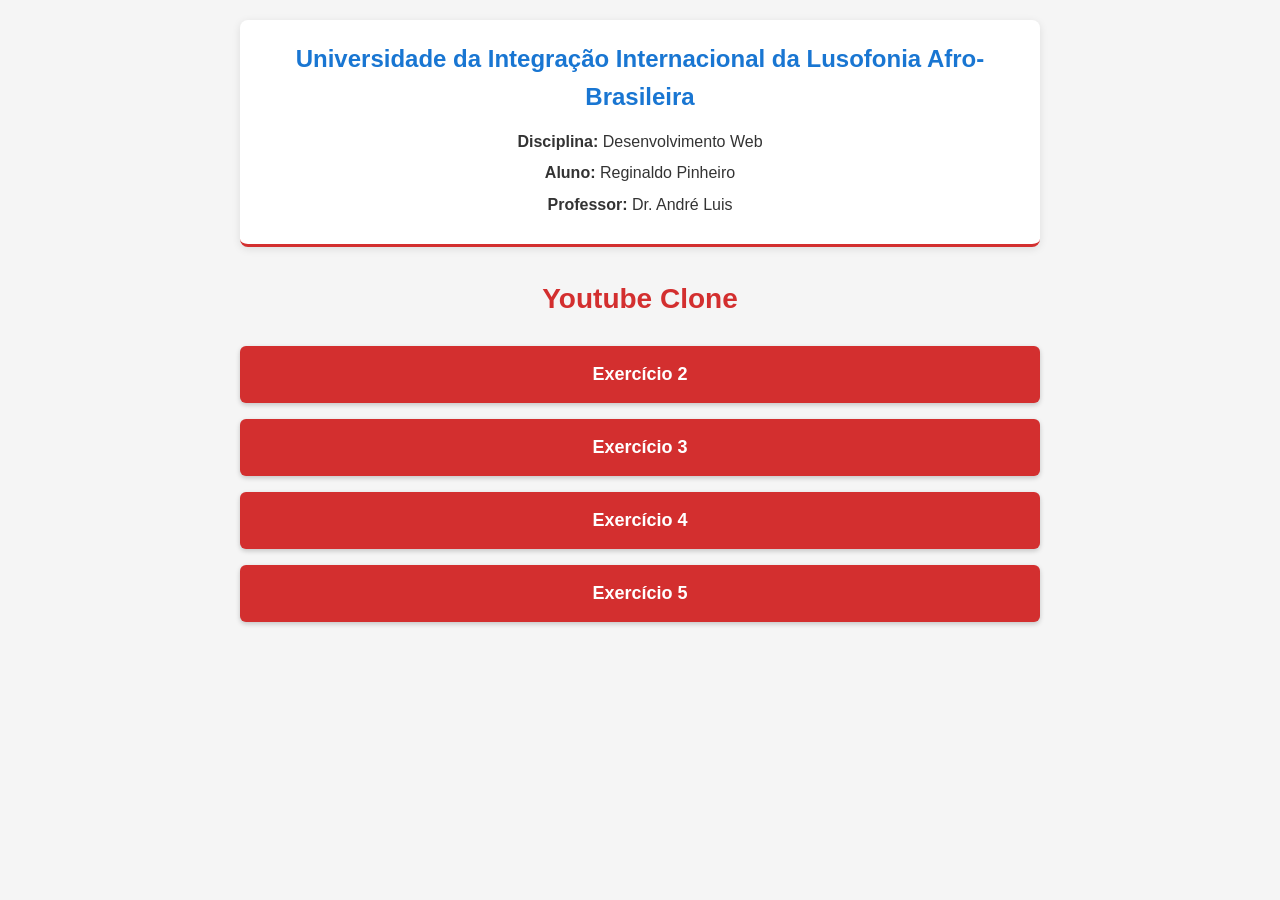
<file: index.html>
<!DOCTYPE html>
<html lang="pt-BR">
<head>
    <meta charset="UTF-8">
    <meta name="viewport" content="width=device-width, initial-scale=1.0">
    <title>Youtube Clone - Trabalho Acadêmico</title>
    <link rel="stylesheet" href="src/css/estilo.css"> <!-- Link para o novo CSS -->
</head>
<body>
    <!-- Cabeçalho Acadêmico -->
    <header class="cabecalho-academico">
        <h1>Universidade da Integração Internacional da Lusofonia Afro-Brasileira</h1>
        <p><strong>Disciplina:</strong> Desenvolvimento Web</p>
        <p><strong>Aluno:</strong> Reginaldo Pinheiro</p>
        <p><strong>Professor:</strong> Dr. André Luis</p>
    </header>

    <main class="conteudo-principal">
        <h2>Youtube Clone</h2>
        <div class="button-container">
            <a href="exercicio2.html" class="btn">Exercício 2</a>
            <a href="exercicio3.html" class="btn">Exercício 3</a>
            <a href="exercicio4.html" class="btn">Exercício 4</a>
            <a href="exercicio5.html" class="btn">Exercício 5</a>
        </div>
    </main>
</body>
</html>
</file>
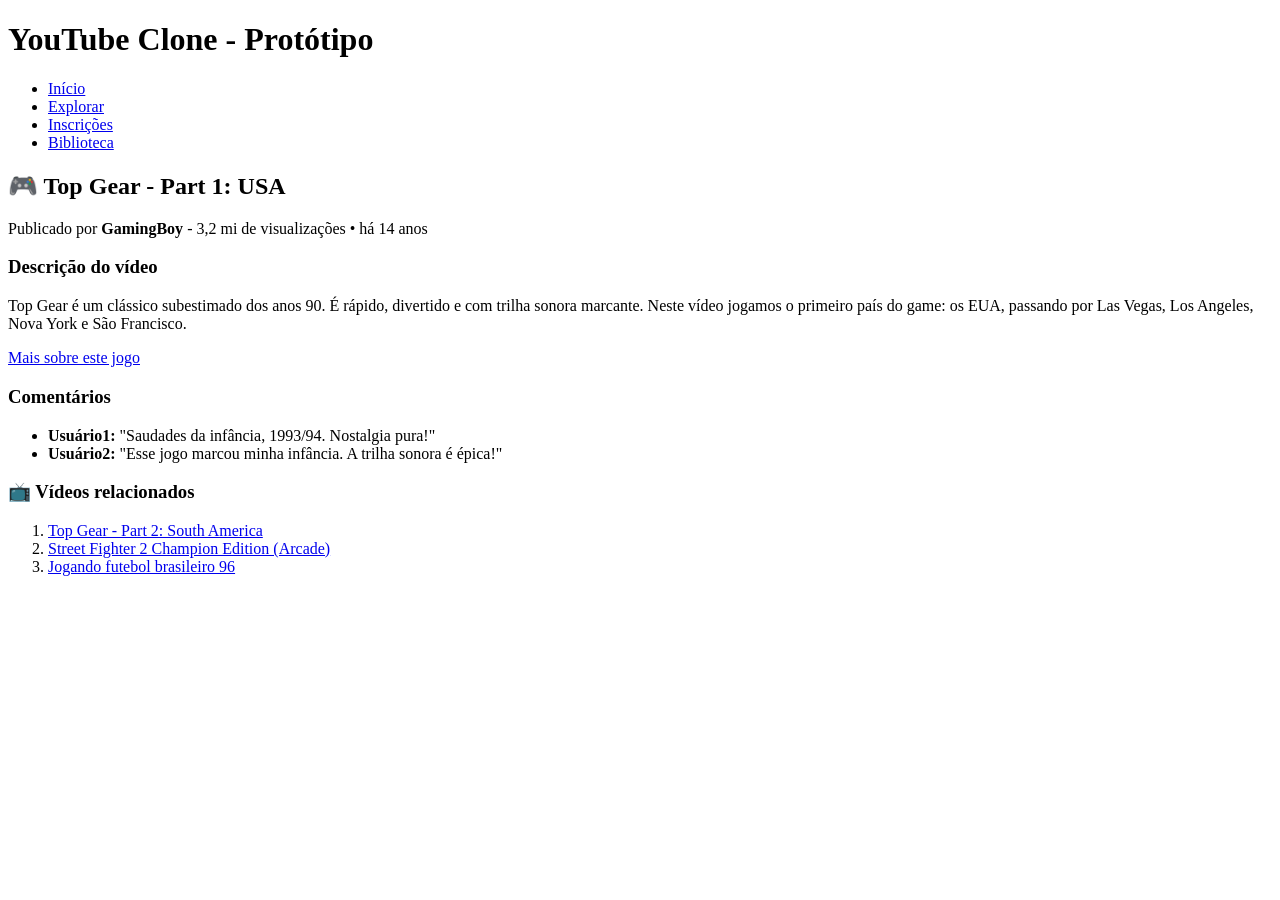
<file: exercicio2.html>
<!DOCTYPE html>
<html lang="pt-BR">
<head>
    <meta charset="UTF-8">
    <meta name="viewport" content="width=device-width, initial-scale=1.0">
    <title>Top Gear (SNES) - Parte 1: USA</title>
</head>
<body>
<!-- Protótipo de página de vídeo do YouTube -->
    <header>
        <h1>YouTube Clone - Protótipo</h1>
        <nav>
            <ul>
                <li><a href="#">Início</a></li>
                <li><a href="#">Explorar</a></li>
                <li><a href="#">Inscrições</a></li>
                <li><a href="#">Biblioteca</a></li>
            </ul>
        </nav>
    </header>
<!-- Conteúdo principal -->
    <main>
        <h2>🎮 Top Gear - Part 1: USA</h2>
        <p>Publicado por <strong>GamingBoy</strong> - 3,2 mi de visualizações • há 14 anos</p>
        
        <section>
            <h3>Descrição do vídeo</h3>
            <p>
                Top Gear é um clássico subestimado dos anos 90. É rápido, divertido e com trilha sonora marcante. 
                Neste vídeo jogamos o primeiro país do game: os EUA, passando por Las Vegas, Los Angeles, Nova York e São Francisco.
            </p>
            <p><a href="#">Mais sobre este jogo</a></p>
        </section>
<!-- Seção de comentários -->
        <section>
            <h3>Comentários</h3>
            <ul>
                <li><strong>Usuário1:</strong> "Saudades da infância, 1993/94. Nostalgia pura!"</li>
                <li><strong>Usuário2:</strong> "Esse jogo marcou minha infância. A trilha sonora é épica!"</li>
            </ul>
        </section>
<!-- Seção de vídeos relacionados -->
        <section>
            <h3>📺 Vídeos relacionados</h3>
            <ol>
                <li><a href="#">Top Gear - Part 2: South America</a></li>
                <li><a href="#">Street Fighter 2 Champion Edition (Arcade)</a></li>
                <li><a href="#">Jogando futebol brasileiro 96</a></li>
</file>
<file: src/css/estilo.css>
/* estilo.css */

/* Reset básico */
* {
    margin: 0;
    padding: 0;
    box-sizing: border-box;
}

body {
    font-family: 'Segoe UI', Tahoma, Geneva, Verdana, sans-serif;
    background-color: #f5f5f5;
    color: #333;
    line-height: 1.6;
}

/* Cabeçalho Acadêmico */
.cabecalho-academico {
    background-color: #ffffff;
    border-bottom: 3px solid #d32f2f;
    padding: 20px 30px;
    text-align: center;
    width: 90%;
    max-width: 800px;
    margin: 20px auto;
    border-radius: 8px;
    box-shadow: 0 2px 8px rgba(0, 0, 0, 0.1);
}

.cabecalho-academico h1 {
    font-size: 24px;
    color: #1976d2; /* Azul acadêmico */
    margin-bottom: 12px;
}

.cabecalho-academico p {
    font-size: 16px;
    margin: 6px 0;
}

/* Conteúdo principal */
.conteudo-principal {
    text-align: center;
    width: 90%;
    max-width: 800px;
    margin: 0 auto;
}

.conteudo-principal h2 {
    color: #d32f2f; /* Vermelho do YouTube */
    margin: 30px 0 25px;
    font-size: 28px;
}

/* Botões */
.button-container {
    display: flex;
    flex-direction: column;
    gap: 16px;
    margin-top: 20px;
}

.btn {
    padding: 14px 28px;
    font-size: 18px;
    color: white;
    background-color: #d32f2f;
    border: none;
    border-radius: 6px;
    cursor: pointer;
    text-decoration: none;
    text-align: center;
    transition: background-color 0.3s, transform 0.2s;
    font-weight: bold;
    box-shadow: 0 2px 5px rgba(0, 0, 0, 0.2);
}

.btn:hover {
    background-color: #b71c1c;
    transform: translateY(-2px);
}

.btn:active {
    transform: translateY(0);
}

/* Responsividade */
@media (max-width: 600px) {
    .cabecalho-academico {
        padding: 15px;
    }

    .cabecalho-academico h1 {
        font-size: 20px;
    }

    .cabecalho-academico p {
        font-size: 14px;
    }

    .btn {
        padding: 12px;
        font-size: 16px;
    }
}
</file>
